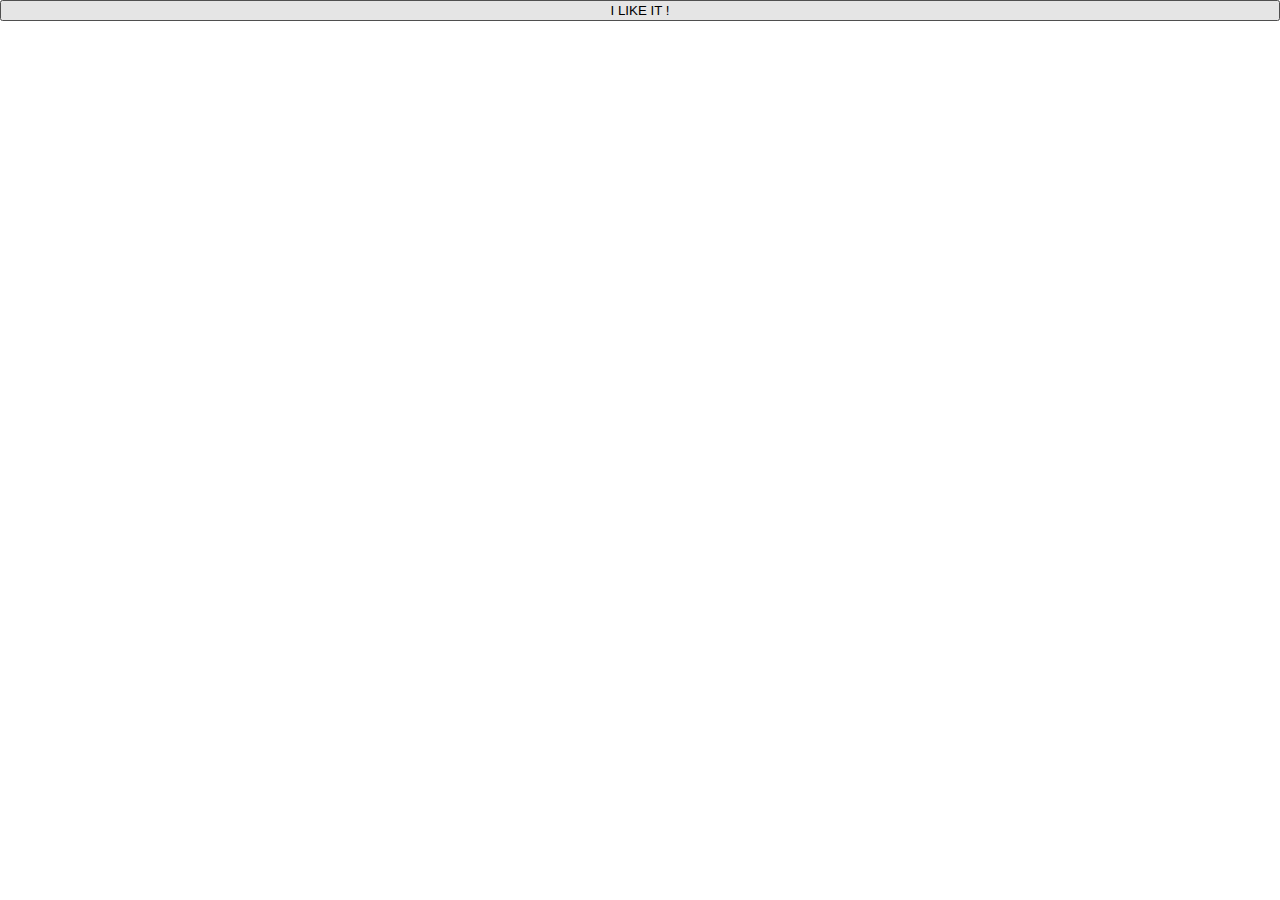
<file: prize.html>
<!DOCTYPE HTML>
<html>

<body style="margin:0;padding:0; width: 100%">

  <input style="width: 100%;" type="button" onclick="alert('Congrats you dont have to pay school fees')" value="I LIKE IT !">

</body>

</html>
</file>
